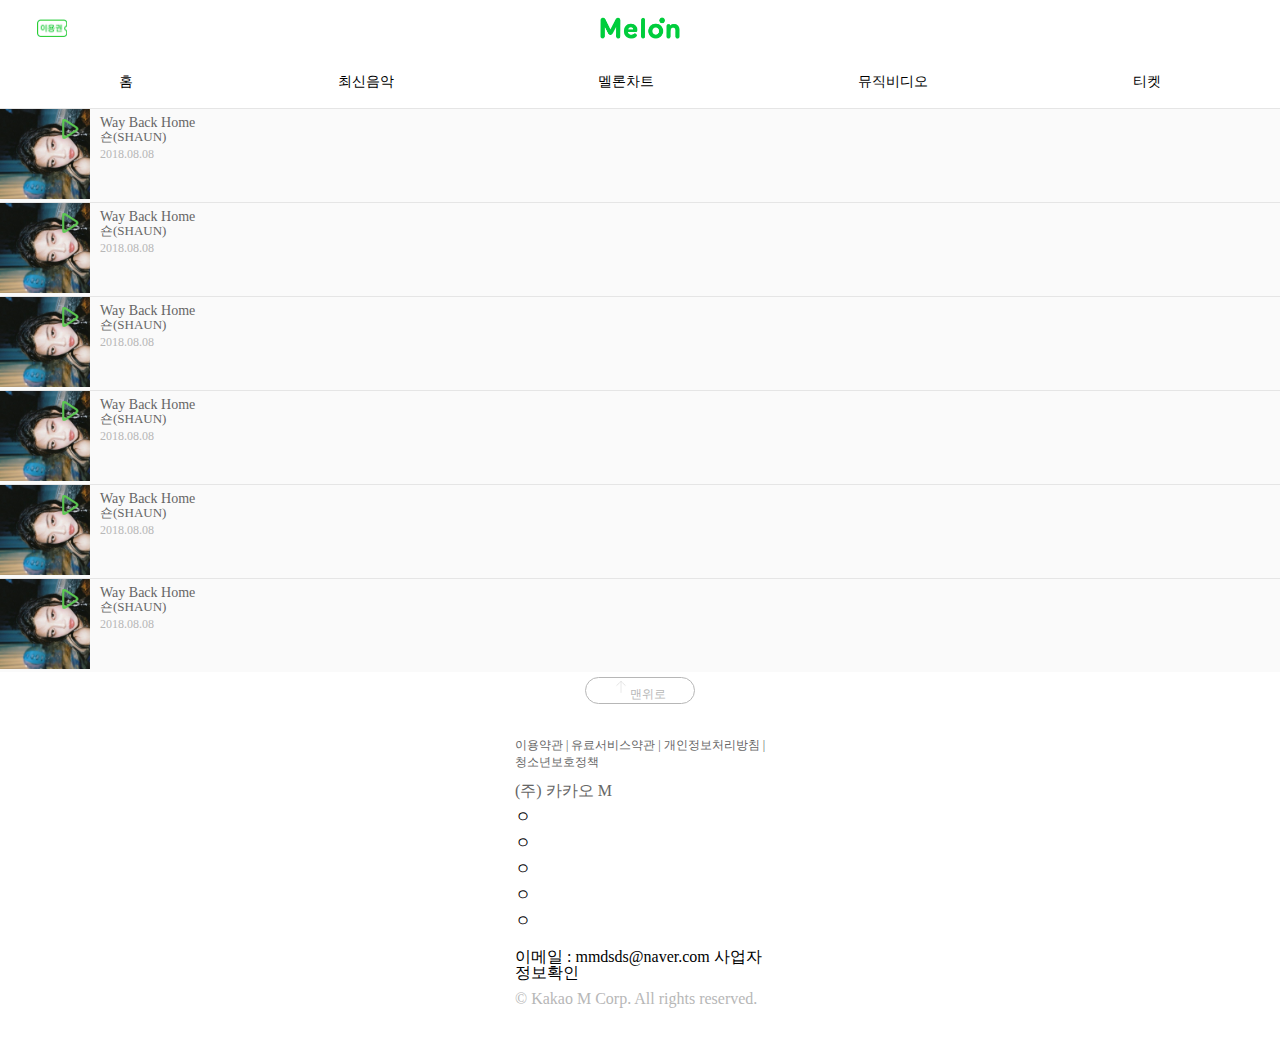
<file: new.html>
<!DOCTYPE html>
<html lang="en">

<head>
    <meta charset="UTF-8">
    <meta name="viewport" content="width=device-width, initial-scale=1.0">
    <meta http-equiv="X-UA-Compatible" content="ie=edge">
    <title>멜론::음악이 필요한 순간</title>
    <link rel="stylesheet" href="css/style.css">
    <link rel="stylesheet" href="https://use.fontawesome.com/releases/v5.3.1/css/all.css" integrity="sha384-mzrmE5qonljUremFsqc01SB46JvROS7bZs3IO2EmfFsd15uHvIt+Y8vEf7N7fWAU"
        crossorigin="anonymous">
</head>

<body>
    <header id="header">
        <div class="header__column">
            <a href="#" class="header__link">
                <i class="fas fa-bars"></i>
            </a>
            <a href="#" class="header__link">
                <img src="images/header_icon1.png" alt="이용권" class="header__icon">
            </a>
        </div>
        <div class="header__column">
            <a href="index.html" class="header__link">
                <img class="header__logo" src="images/logo.png" alt="Melon">
            </a>
        </div>
        <div class="header__column">
            <a href="#" class="header__link">
                <i class="fas fa-search"></i>
            </a>
        </div>
    </header>
    <nav id="navbar">
        <a class="navbar__menu" href="index.html">홈</a>
        <a class="navbar__menu" href="new.html">최신음악</a>
        <a class="navbar__menu" href="chart.html">멜론차트</a>
        <a class="navbar__menu" href="video.html">뮤직비디오</a>
        <a class="navbar__menu" href="ticket.html">티켓</a>
    </nav>

    <main id="new-music">
        <div class="new-music__row">
            <div class="new-music__row-column">
                <img src="images/play_button.png" alt="재생하기" class="album__header-image">
                <a href="detail_pages/music_detial_1.html" class="album__link">
                    <img src="images/album/album1.jpg" alt="Way Back Home" class="album__image">
                </a>
            </div>
            <div class="new-music__row-column">
                <a href="detail_pages/music_detail_1.html" class="album__link">
                    <span class="album__title">Way Back Home</span>
                </a>
                <span class="album__creator">숀(SHAUN)</span>
                <span class="album__date">2018.08.08</span>
            </div>
        </div>
        <div class="new-music__row">
            <div class="new-music__row-column">
                <img src="images/play_button.png" alt="재생하기" class="album__header-image">
                <a href="detail_pages/music_detial_1.html" class="album__link">
                    <img src="images/album/album1.jpg" alt="Way Back Home" class="album__image">
                </a>
            </div>
            <div class="new-music__row-column">
                <a href="detail_pages/music_detail_1.html" class="album__link">
                    <span class="album__title">Way Back Home</span>
                </a>
                <span class="album__creator">숀(SHAUN)</span>
                <span class="album__date">2018.08.08</span>
            </div>
        </div>
        <div class="new-music__row">
            <div class="new-music__row-column">
                <img src="images/play_button.png" alt="재생하기" class="album__header-image">
                <a href="detail_pages/music_detial_1.html" class="album__link">
                    <img src="images/album/album1.jpg" alt="Way Back Home" class="album__image">
                </a>
            </div>
            <div class="new-music__row-column">
                <a href="detail_pages/music_detail_1.html" class="album__link">
                    <span class="album__title">Way Back Home</span>
                </a>
                <span class="album__creator">숀(SHAUN)</span>
                <span class="album__date">2018.08.08</span>
            </div>
        </div>
        <div class="new-music__row">
            <div class="new-music__row-column">
                <img src="images/play_button.png" alt="재생하기" class="album__header-image">
                <a href="detail_pages/music_detial_1.html" class="album__link">
                    <img src="images/album/album1.jpg" alt="Way Back Home" class="album__image">
                </a>
            </div>
            <div class="new-music__row-column">
                <a href="detail_pages/music_detail_1.html" class="album__link">
                    <span class="album__title">Way Back Home</span>
                </a>
                <span class="album__creator">숀(SHAUN)</span>
                <span class="album__date">2018.08.08</span>
            </div>
        </div>
        <div class="new-music__row">
            <div class="new-music__row-column">
                <img src="images/play_button.png" alt="재생하기" class="album__header-image">
                <a href="detail_pages/music_detial_1.html" class="album__link">
                    <img src="images/album/album1.jpg" alt="Way Back Home" class="album__image">
                </a>
            </div>
            <div class="new-music__row-column">
                <a href="detail_pages/music_detail_1.html" class="album__link">
                    <span class="album__title">Way Back Home</span>
                </a>
                <span class="album__creator">숀(SHAUN)</span>
                <span class="album__date">2018.08.08</span>
            </div>
        </div>
        <div class="new-music__row">
            <div class="new-music__row-column">
                <img src="images/play_button.png" alt="재생하기" class="album__header-image">
                <a href="detail_pages/music_detial_1.html" class="album__link">
                    <img src="images/album/album1.jpg" alt="Way Back Home" class="album__image">
                </a>
            </div>
            <div class="new-music__row-column">
                <a href="detail_pages/music_detail_1.html" class="album__link">
                    <span class="album__title">Way Back Home</span>
                </a>
                <span class="album__creator">숀(SHAUN)</span>
                <span class="album__date">2018.08.08</span>
            </div>
        </div>
    </main>
    <footer id="footer">
        <a href="#header" alt="맨위로" class="top_button">
            <img src="images/top_button.png" alt="맨위로" class="top_button-image">
            맨위로
        </a>
        <div class="footer__category">
            <div class="footer__category-row">
                <span class="category_list">
                    이용약관
                </span>
                <span class="divider">|</span>
                <span class="category_list">
                    유료서비스약관
                </span>
                <span class="divider">|</span>
                <span class="category_list">
                    개인정보처리방침
                </span>
                <span class="divider">|</span>
            </div>
            <div class="footer__catergory-row">
                <span class="category_list">
                    청소년보호정책
                </span>
            </div>
        </div>
        <div class="footer_information">
            <div class="footer_information-row">
                <span class="company_name">(주) 카카오 M</span>
                <span class="company_information">ㅇ</span>
                <span class="company_information">ㅇ</span>
                <span class="company_information">ㅇ</span>
                <span class="company_information">ㅇ</span>
                <span class="company_information">ㅇ</span>
            </div>
            <div class="footer__information-row">
                <span class="contacts">이메일 : mmdsds@naver.com</span>
                <span class="contacts">사업자정보확인</span>
            </div>
            <span class="copyright">© Kakao M Corp. All rights reserved. </span>
        </div>
    </footer>
</body>

</html>
</file>
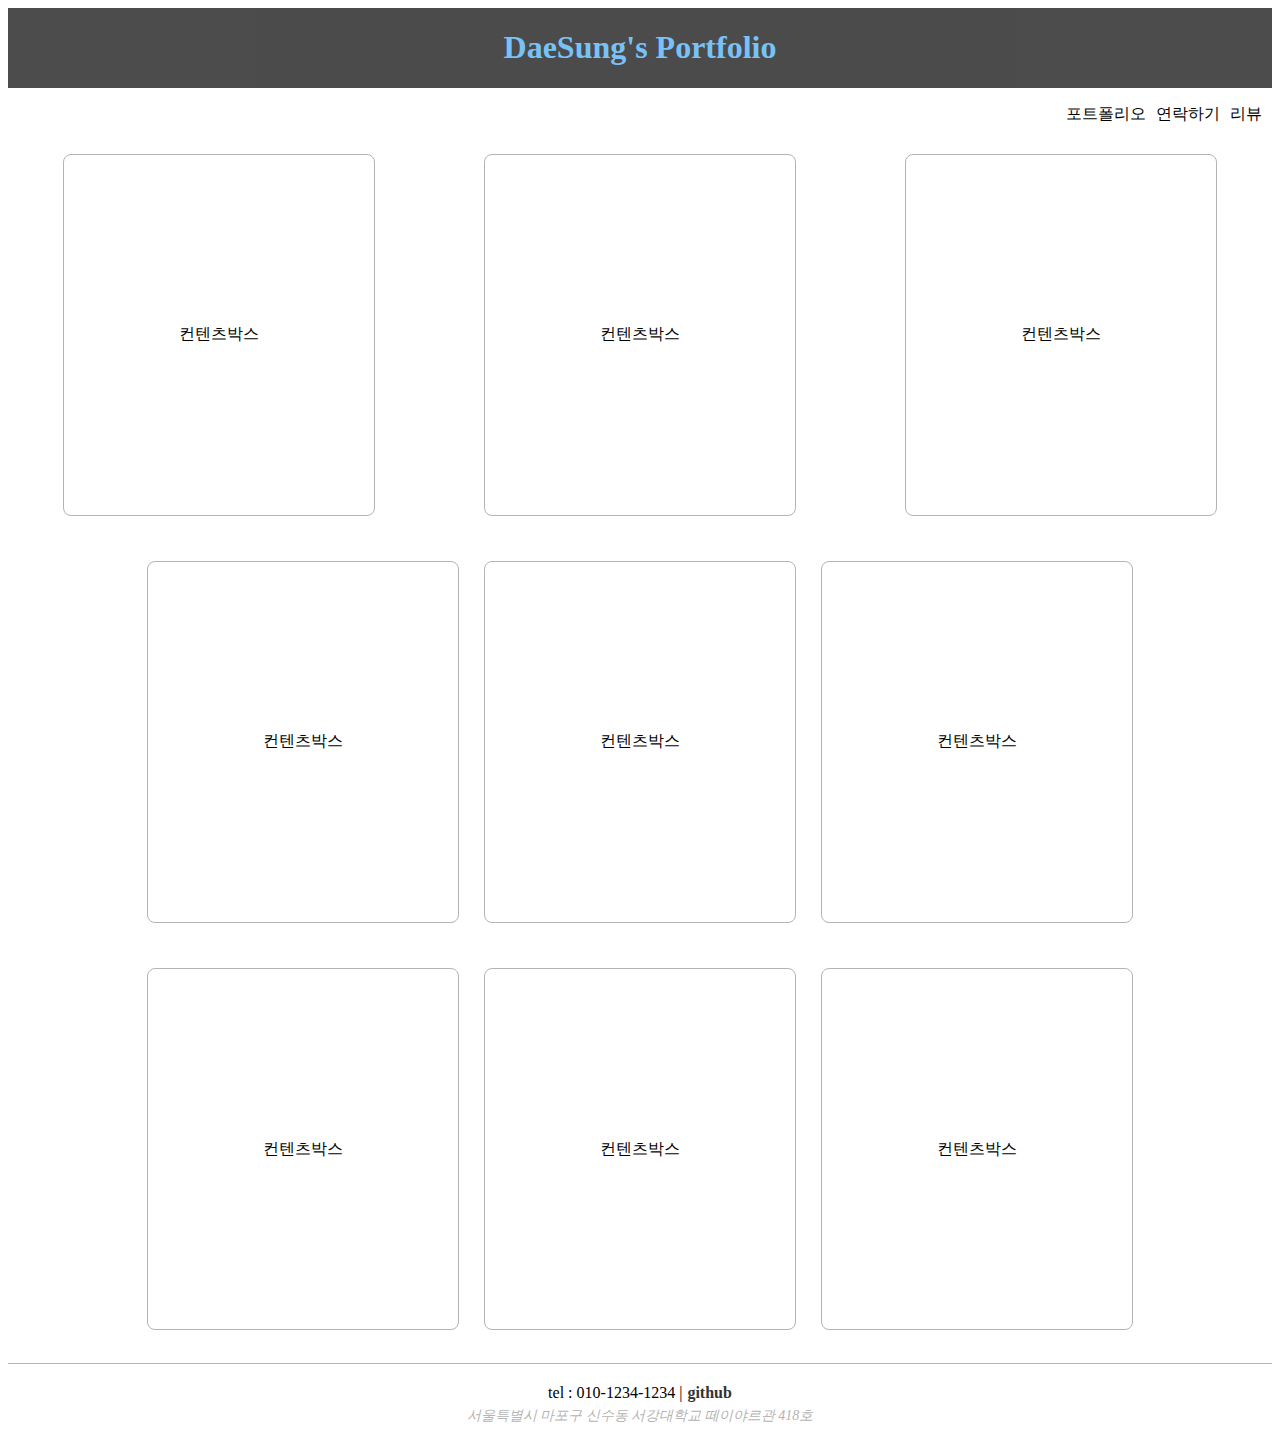
<file: portfolio.html>
<!DOCTYPE html>
<html lang="en">

<head>
    <meta charset="UTF-8">
    <meta name="viewport" content="width=device-width, initial-scale=1.0">
    <meta http-equiv="X-UA-Compatible" content="ie=edge">
    <title>DaeSung's Portfolio | My blog</title>
</head>

<body>
    <header style="display: flex; justify-content: center; width: 100%; background-color:black; opacity: 0.7;">
        <h1 style="color:#3fa9f5">DaeSung's Portfolio</h1>
    </header>
    <nav>
        <ul style="display: flex; justify-content: flex-end; ">
            <li style="list-style: none; margin-right: 10px; cursor: pointer;">포트폴리오</li>
            <li style="list-style: none; margin-right: 10px; cursor: pointer;">연락하기</li>
            <li style="list-style: none; margin-right: 10px; cursor: pointer;">리뷰</li>
        </ul>
    </nav>
    <main>
        <div style="display: flex;  justify-content: space-around; width: 100%; margin-bottom: 20px;">
            <div style="display: flex; align-items: center; justify-content: center; max-width: 250px; width: 31.33333%; height: 300px; padding: 30px; margin: 1%; border: 1px solid #b4b4b4; border-radius: 8px;">컨텐츠박스</div>
            <div style="display: flex; align-items: center; justify-content: center; max-width: 250px; width: 31.33333%; height: 300px; padding: 30px; margin: 1%; border: 1px solid #b4b4b4; border-radius: 8px;">컨텐츠박스</div>
            <div style="display: flex; align-items: center; justify-content: center; max-width: 250px; width: 31.33333%; height: 300px; padding: 30px; margin: 1%; border: 1px solid #b4b4b4; border-radius: 8px;">컨텐츠박스</div>
        </div>
        <div style="display: flex;  justify-content: center; width: 100%; margin-bottom: 20px;">
            <div style="display: flex; align-items: center; justify-content: center; max-width: 250px; width: 31.33333%; height: 300px; padding: 30px; margin: 1%; border: 1px solid #b4b4b4; border-radius: 8px;">컨텐츠박스</div>
            <div style="display: flex; align-items: center; justify-content: center; max-width: 250px; width: 31.33333%; height: 300px; padding: 30px; margin: 1%; border: 1px solid #b4b4b4; border-radius: 8px;">컨텐츠박스</div>
            <div style="display: flex; align-items: center; justify-content: center; max-width: 250px; width: 31.33333%; height: 300px; padding: 30px; margin: 1%; border: 1px solid #b4b4b4; border-radius: 8px;">컨텐츠박스</div>
        </div>
        <div style="display: flex;  justify-content: center; width: 100%; margin-bottom: 20px;">
            <div style="display: flex; align-items: center; justify-content: center; max-width: 250px; width: 31.33333%; height: 300px; padding: 30px; margin: 1%; border: 1px solid #b4b4b4; border-radius: 8px;">컨텐츠박스</div>
            <div style="display: flex; align-items: center; justify-content: center; max-width: 250px; width: 31.33333%; height: 300px; padding: 30px; margin: 1%; border: 1px solid #b4b4b4; border-radius: 8px;">컨텐츠박스</div>
            <div style="display: flex; align-items: center; justify-content: center; max-width: 250px; width: 31.33333%; height: 300px; padding: 30px; margin: 1%; border: 1px solid #b4b4b4; border-radius: 8px;">컨텐츠박스</div>
        </div>
    </main>
</body>
<footer style="display: flex; flex-direction: column; align-items: center; justify-content: center; border-top: 1px solid #b4b4b4; padding-top: 20px;">
    <div style="display: flex;   ">
        tel : 010-1234-1234 | <a target="_blank" href="http://github.com/mdjuniooor" style="padding-left: 5px; color: #333333; font-weight: 700; text-decoration: none">github</a>
    </div>
    <address style="color: #b4b4b4; font-size: 14px; padding-top: 5px;">서울특별시 마포구 신수동 서강대학교 떼이야르관 418호</address>
</footer>

</html>
</file>
<file: css/style.css>
@import "reset.css";
@import "albums.css";
@import "header.css";
@import "footer.css";
@import "new.css";
</file>
